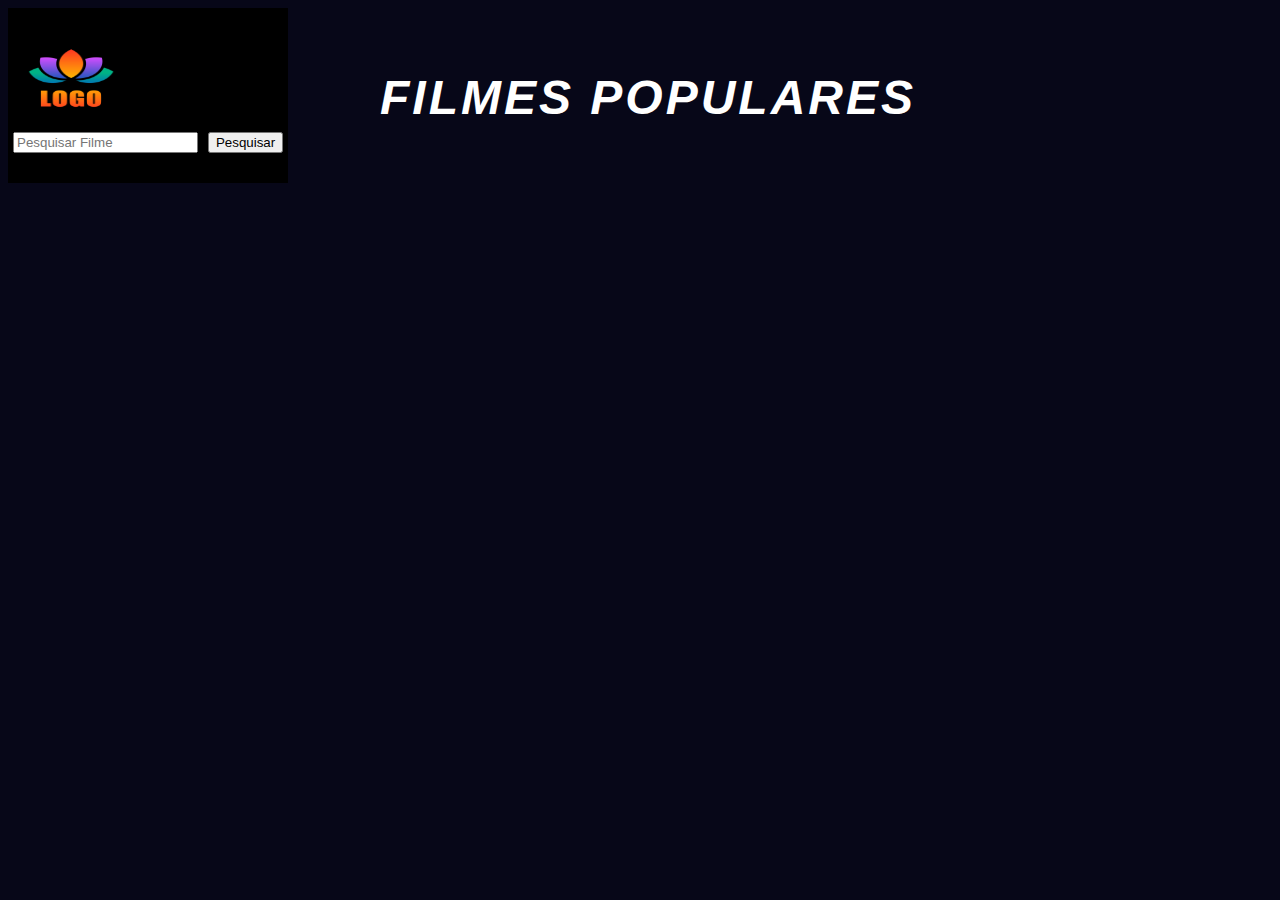
<file: index.html>
<!DOCTYPE html>
<html lang="pt-br">
  <head>
    <link rel="shortcut icon" href="assets/icone.jpg" type="image/png>
    <title>Logo</title>
    <!-- Required meta tags -->
    <meta charset="utf-8">
    <meta name="viewport" content="width=device-width, initial-scale=1">
    <!-- Bootstrap CSS -->
    <link href="https://cdn.jsdelivr.net/npm/bootstrap@5.1.3/dist/css/bootstrap.min.css" rel="stylesheet"
      integrity="sha384-1BmE4kWBq78iYhFldvKuhfTAU6auU8tT94WrHftjDbrCEXSU1oBoqyl2QvZ6jIW3" crossorigin="anonymous">
    <link rel="stylesheet" href="https://maxcdn.bootstrapcdn.com/bootstrap/4.0.0-beta.2/css/bootstrap.min.css"
      integrity="sha384-PsH8R72JQ3SOdhVi3uxftmaW6Vc51MKb0q5P2rRUpPvrszuE4W1povHYgTpBfshb" crossorigin="anonymous">
    <link rel="stylesheet" href="./src/styles/style.css">
    <script src="./src/js/script.js"></script>
    <script src="https://cdn.jsdelivr.net/npm/bootstrap@5.1.3/dist/js/bootstrap.bundle.min.js"
      integrity="sha384-ka7Sk0Gln4gmtz2MlQnikT1wXgYsOg+OMhuP+IlRH9sENBO0LRn5q+8nbTov4+1p"
      crossorigin="anonymous"></script>
      <title>Logo</title>
  </head>

  <body>
    <header>
      <nav class="navbar navbar-expand-lg navbar-dark" style="background-color: #000000;">
        <div class="container-fluid">
          <a class="navbar-brand"><img src="./assets/foto.png" alt="" width="120"
              height="80"></a>
          <form id="form" class="d-flex" role="search">
            <input class="form-control me-2" type="Pesquisar Filme" placeholder="Pesquisar Filme"
              aria-label="Pesquisar Filme">
            <button class="btn btn-outline-success" type="submit">Pesquisar</button>
          </form>
        </div>
      </nav>
    </header>

    <div class="top">
      <h1>FILMES POPULARES</h1>
    </div>

    <main id="main"></main>
  </body>
</html>
</file>
<file: src/styles/style.css>
@import url('https://fonts.googleapis.com/css2?family=Poppins:wght@200;400;700&display=swap');

body {
  background-color: #070718;
  font-family: 'Gill Sans', 'Gill Sans MT', Calibri, 'Trebuchet MS', sans-serif;
  color: #fff;
  width: 100%;
  height: 100%;
}

header {
  position: sticky;
  width: 100%;
}

nav {
  display: flex;
  position: absolute;
  justify-content: space-around;
  font-family: 'Gill Sans', 'Gill Sans MT', Calibri, 'Trebuchet MS', sans-serif;
  font-size: 25px;
  font-style: italic;
  text-transform: uppercase;
  letter-spacing: 3px;
  padding: 30px 0;
}

a {
  font-size: 20px;
  margin-right: 3px;
  margin-left: 3px;
}

form {
  right: 0;
  border: 0;
  margin-right: 5px;
  margin-left: 5px;
}

main {
  display: flex;
  flex-wrap: wrap;
  justify-content: center;
}

.top {
  display: flex;
  justify-content: center;
  align-items: center;
  margin: auto;
  font-family: 'Gill Sans', 'Gill Sans MT', Calibri, 'Trebuchet MS', sans-serif;
  font-style: italic;
  font-size: 24px;
  text-transform: uppercase;
  letter-spacing: 3px;
  padding: 30px 0;
  color: #fff;
}

.movie {
  width: 300px;
  margin: 1rem;
  border-radius: 3px;
  box-shadow: 0.2px 4px 5px #145c84;
  background-color: var(--secondary-color);
  position: relative;
  overflow: hidden;
}

.movie img {
  width: 100%
}

.movie-info {
  color: #eee;
  display: flex;
  flex-direction: row;
  justify-content: space-between;
  align-items: center;
  letter-spacing: 0.5px;
  padding: 0.5rem 1rem 1rem;
  font-size: 1rem;
  font-weight: 600;
  line-height: 1.5;
}

.movie-info h3 {
  margin-top: 0;
}

.movie-info span {
  border-radius: 3px;
  font-weight: bold;
  margin-left: 0.5rem;
}

.movie-info span.green {
  color: #28a745;
}

.movie-info span.orange {
  color: orange;
}

.movie-info span.red {
  color: red;
}

.overview {
  position: absolute;
  left: 0;
  right: 0;
  bottom: 0;
  background-color: #000;
  padding: 1rem;
  max-height: 100%;
  transform: translateY(101%);
  transition: transform 0.3s ease-in;
}

.movie:hover .overview {
  transform: translateY(0)
}

.movie-container {
  display: flex;
  flex-direction: row;
  justify-content: center;
  align-self: center;
  padding: 20px;
}

.movie-details {
  margin-left: 20px;
}

.metadata {
  display: flex;
  flex-direction: row;
  align-items: flex-start;
}

.metadata h4 {
  margin-right: 18px;
}

@media (max-width: 575.98px) {
  .movie-container {
    position: relative;
    display: flex;
    flex-direction: column;
    justify-content: center;
    align-self: center;
    padding: 20px;
  }

  .movie-details {
    margin-top: 20px;
  }
}
</file>
